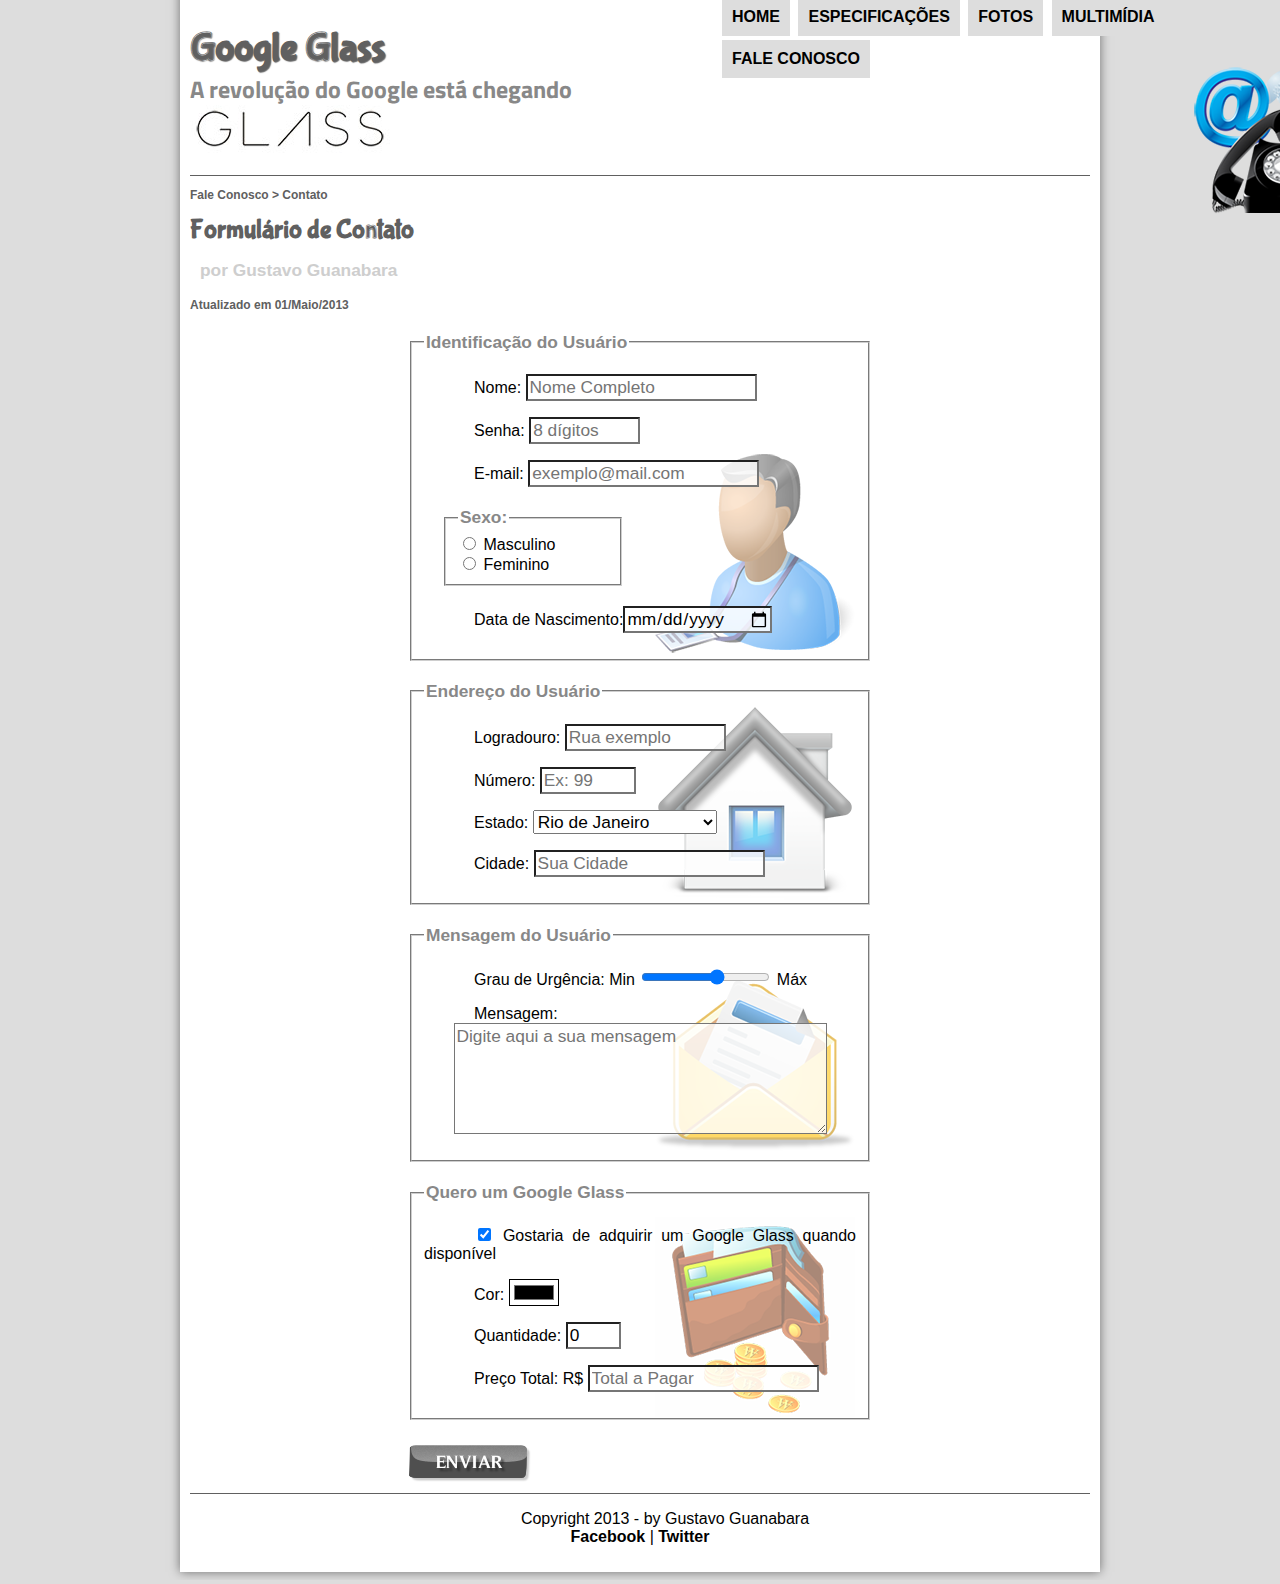
<file: fale-conosco.html>
<!DOCTYPE html>

<html lang="pt-br">

<head>
    <meta charset="UTF-8"/>
    <title>Tudo sobre o Google Glass</title>
    <link rel="stylesheet" type="text/css" href="_css/estilo.css">
    <link rel="stylesheet" type="text/css" href="_css/form.css">
    <link rel="stylesheet" type="text/css" href="">
</head>

<script type="text/javascript" src="_javascript/funcoes.js"></script>

<script type="text/javascript">
    function calc_total() {
        var qtd = parseInt(document.getElementById('cQtd').value);
        tot = qtd * 1500;
        document.getElementById('cTot').value = tot;
    }
</script>

<body>
<div id="interface">

<header id="cabecalho">
    <hgroup>
    <h1>Google Glass</h1>
    <h2>A revolução do Google está chegando</h2>
    </hgroup>

<img id="icone" src="_imagens/contato.png">

<nav id="menu">
<h1>Menu Principal</h1>
<ul type="disk">
    <li onmouseover="mudaFoto('_imagens/home.png')" onmouseout="mudaFoto('_imagens/contato.png')"><a href="index.html">Home</a></li>
    <li onmouseover="mudaFoto('_imagens/especificacoes.png')" onmouseout="mudaFoto('_imagens/contato.png')"><a href="specs.html">Especificações</a></li>
    <li onmouseover="mudaFoto('_imagens/fotos.png')" onmouseout="mudaFoto('_imagens/contato.png')"><a href="fotos.html">Fotos</a></li>
    <li onmouseover="mudaFoto('_imagens/multimidia.png')" onmouseout="mudaFoto('_imagens/contato.png')"><a href="multimidia.html">Multimídia</a></li>
    <li onmouseover="mudaFoto('_imagens/contato.png')" onmouseout="mudaFoto('_imagens/contato.png')"><a href="fale-conosco.html">Fale conosco</a></li>
</ul>
</nav>

</header>

<section id="corpo-full">

<article id="noticia-principal">
    <header id="cabecalho-artigo">
        <hgroup>
            <h3>Fale Conosco > Contato</h3>
            <h1>Formulário de Contato</h1>
            <h2>por Gustavo Guanabara</h2>
            <h3>Atualizado em 01/Maio/2013</h3>
        </hgroup>
    </header>
<!-- Nesta tag vou inserir no parametro action o nome do meu arquivo.php que fará o registro no banco de dados -->
<form method="post" id="fContato" action="connect.php" oninput="calc_total();">
    <fieldset id="usuario">
    <legend>Identificação do Usuário</legend>
        <p><label for="cNome">Nome:</label> <input type="text" name="tNome" id="cNome" size="20" maxlength="30" placeholder="Nome Completo"></p>
        <p><label for="cSenha">Senha:</label> <input type="password" name="tSenha" id="cSenha" size="8" maxlength="8" placeholder="8 dígitos"></p>
        <p><label for="cMail">E-mail:</label> <input type="email" name="tMail" id="cMail" size="20" maxlength="40" placeholder="exemplo@mail.com"></p>
        <fieldset id="sexo">
            <legend>Sexo:</legend>
            <input type="radio" name="tSexo" id="cMasc" value="M"> <label for="cMasc">Masculino</label><br>
            <input type="radio" name="tSexo" id="cFem" value="F"> <label for="cFem">Feminino</label></fieldset>
        <p>Data de Nascimento:<input type="date" name="tNasc" id="cNasc"></p>
    </fieldset>

    <fieldset id="endereco">
        <legend>Endereço do Usuário</legend>
        <p><label for="cRua">Logradouro:</label> <input type="text" name="tRua" id="cRua" size="13" maxlength="80" placeholder="Rua exemplo"></p>
        <p><label for="cNum">Número:</label> <input type="number" name="tNum" id="cNum" min="0" max="99999" placeholder="Ex: 99"></p>
        <p><label for="cEst">Estado:</label> 
            <select name="tEst" id="cEst">
                <optgroup label="Região Sudeste">
                    <option value="RJ">Rio de Janeiro</option>
                    <option value="SP">São Paulo</option>
                    <option value="MG">Minas Gerais</option>
                </optgroup>
                <optgroup label="Região Sul">
                    <option value="PR">Paraná</option>
                    <option value="SC">Santa Catarina</option>
                    <option value="RS">Rio Grande do Sul</option>
                </optgroup>
            </select>
        </p>
        <p><label for="cCid">Cidade:</label> <input type="text" name="tCid" id="cCid" maxlength="40" size="20" placeholder="Sua Cidade" list="cidades"></p>
        <datalist id="cidades">
            <option value="Rio de Janeiro"></option>
            <option value="Nova Iguaçu"></option>
            <option value="Niterói"></option>
            <option value="Belford Roxo"></option>
            <option value="Belo Horizonte"></option>
            <option value="Nova Lima"></option>
            <option value="Uberlândia"></option>
            <option value="São Paulo"></option>
            <option value="São José dos Campos"></option>
        </datalist>
    </fieldset>

    <fieldset id="mensagem">
        <legend>Mensagem do Usuário</legend>
        <p><label for="cUrg">Grau de Urgência: Min</label> <input type="range" name="tUrg" id="cUrg" min="0" max="10" step="2"> Máx</p>
        <p><label for="cMsg">Mensagem: </label> <textarea name="tMsg" id="cMsg" cols="35" rows="5" placeholder="Digite aqui a sua mensagem"></textarea></p>
    </fieldset>

    <fieldset id="orcamento">
        <legend>Quero um Google Glass</legend>
        <p>
            <input type="checkbox" name="tPed" id="cPed" checked="">
            <label for="cPed">Gostaria de adquirir um Google Glass quando disponível </label></p>
        <p><label for="cCor">Cor: </label><input type="color" name="tCor" id="cCor"></p>
        <p><label for="cQtd">Quantidade: </label><input type="number" name="tQtd" id="cQtd" min="0" max="5" value="0"></p>
        <p><label for="cTot">Preço Total: R$ </label><input type="text" name="tTot" id="cTot" placeholder="Total a Pagar" readonly=""></p>
    </fieldset>


    <input type="image" name="tEnviar" id="cEnviar" src="_imagens/botao-enviar.png">
</form>

<footer id="rodape">
<p>
Copyright 2013 - by Gustavo Guanabara <br>
<a href="http://facebook.com/cursosemvideo" target="_blank">Facebook</a> | 
<a href="http://twitter.com/cursosemvideo" target="_blank">Twitter</a>
</p>
</footer>

</div>
</body>

</html>
</file>
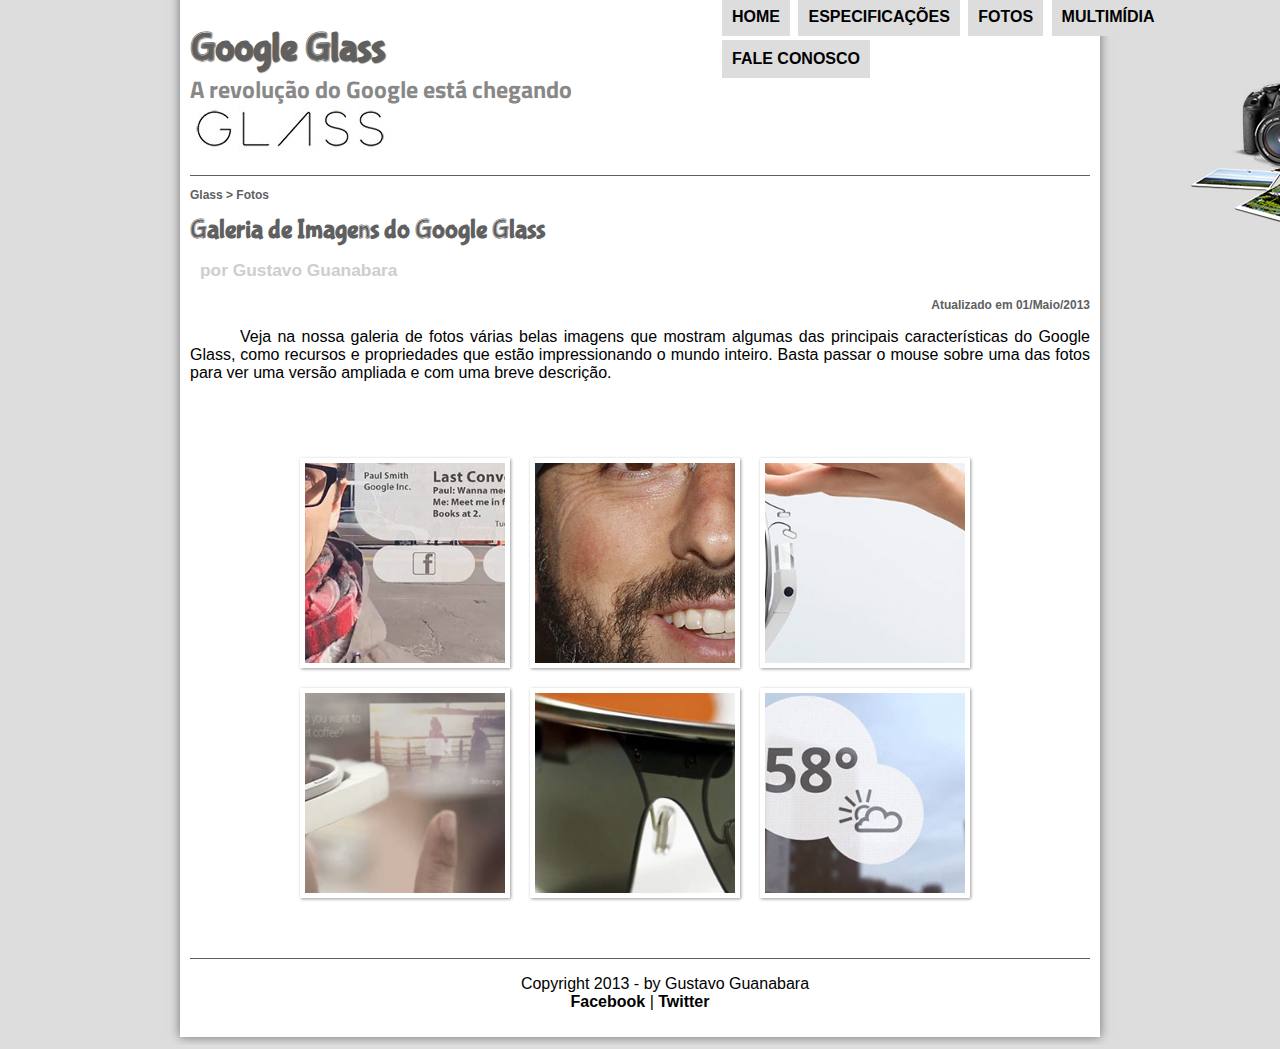
<file: fotos.html>
<!DOCTYPE html>

<html lang="pt-br">

<head>
	<meta charset="UTF-8"/>
	<title>Tudo sobre o Google Glass</title>
	<link rel="stylesheet" type="text/css" href="_css/estilo.css">
	<link rel="stylesheet" type="text/css" href="_css/fotos.css">
</head>

<script type="text/javascript" src="_javascript/funcoes.js"></script>

<body>
<div id="interface">

<header id="cabecalho">
	<hgroup>
	<h1>Google Glass</h1>
	<h2>A revolução do Google está chegando</h2>
	</hgroup>

<img id="icone" src="_imagens/fotos.png">

<nav id="menu">
<h1>Menu Principal</h1>
<ul type="disk">
	<li onmouseover="mudaFoto('_imagens/home.png')" onmouseout="mudaFoto('_imagens/fotos.png')"><a href="index.html">Home</a></li>
	<li onmouseover="mudaFoto('_imagens/especificacoes.png')" onmouseout="mudaFoto('_imagens/fotos.png')"><a href="specs.html">Especificações</a></li>
	<li onmouseover="mudaFoto('_imagens/fotos.png')" onmouseout="mudaFoto('_imagens/fotos.png')"><a href="fotos.html">Fotos</a></li>
	<li onmouseover="mudaFoto('_imagens/multimidia.png')" onmouseout="mudaFoto('_imagens/fotos.png')"><a href="multimidia.html">Multimídia</a></li>
	<li onmouseover="mudaFoto('_imagens/contato.png')" onmouseout="mudaFoto('_imagens/fotos.png')"><a href="fale-conosco.html">Fale conosco</a></li>
</ul>
</nav>

</header>

<section id="corpo-full">

<article id="noticia-principal">
	<header id="cabecalho-artigo">
		<hgroup>
			<h3>Glass > Fotos</h3>
			<h1>Galeria de Imagens do Google Glass</h1>
			<h2>por Gustavo Guanabara</h2>
			<h3 class="direita">Atualizado em 01/Maio/2013</h3>
		</hgroup>
	</header>

<p>Veja na nossa galeria de fotos várias belas imagens que mostram algumas das principais características do Google Glass, como recursos e propriedades que estão impressionando o mundo inteiro. Basta passar o mouse sobre uma das fotos para ver uma versão ampliada e com uma breve descrição.</p>

<ul id="album-fotos">
	<li id="foto-01"><span>Agenda e lembretes</span></li>
	<li id="foto-02"><span>Sergey Brin usando o Glass</span></li>
	<li id="foto-03"><span>Leve e compacto</span></li>
	<li id="foto-04"><span>Sensação de uma tela de 50"</span></li>
	<li id="foto-05"><span>Vários tipos de lente</span></li>
	<li id="foto-06"><span>Informações importantes</span></li>
</ul>

<footer id="rodape">
<p>
Copyright 2013 - by Gustavo Guanabara <br>
<a href="http://facebook.com/cursosemvideo" target="_blank">Facebook</a> | 
<a href="http://twitter.com/cursosemvideo" target="_blank">Twitter</a>
</p>
</footer>

</div>
</body>

</html>
</file>
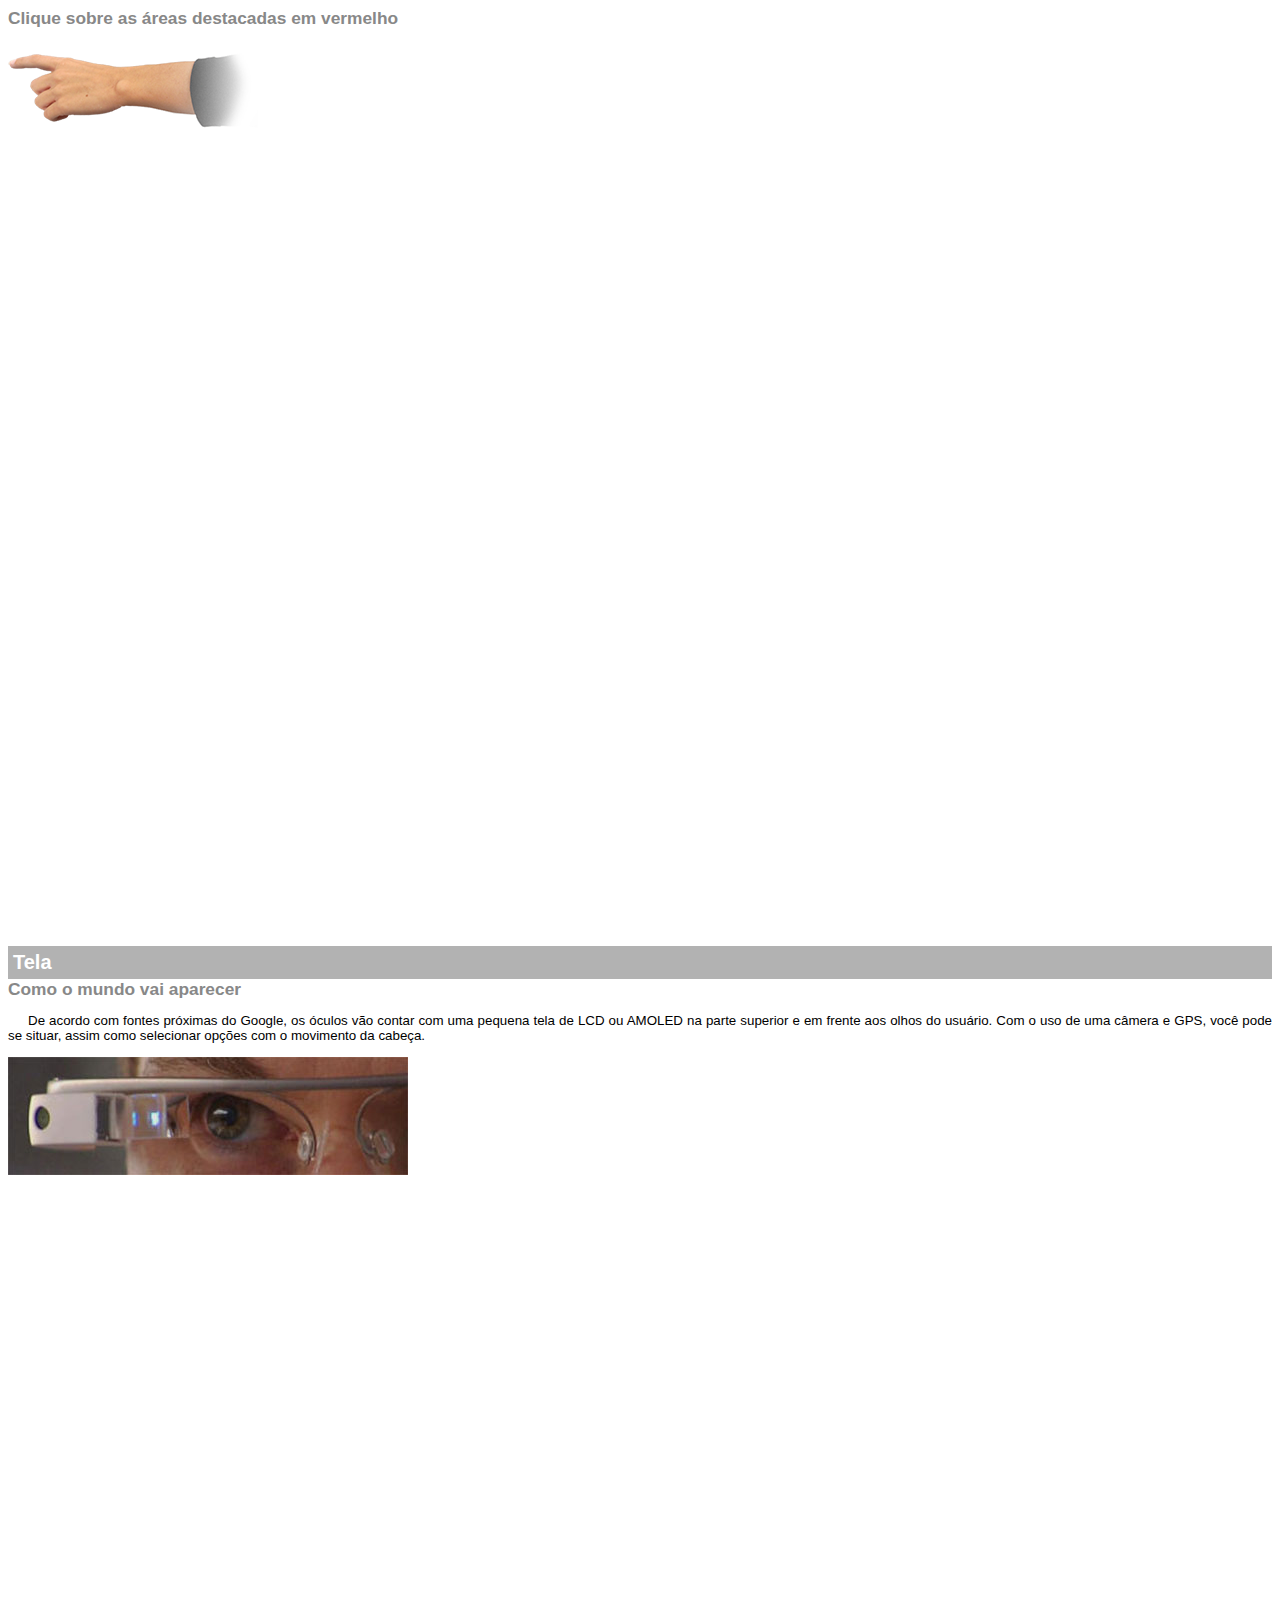
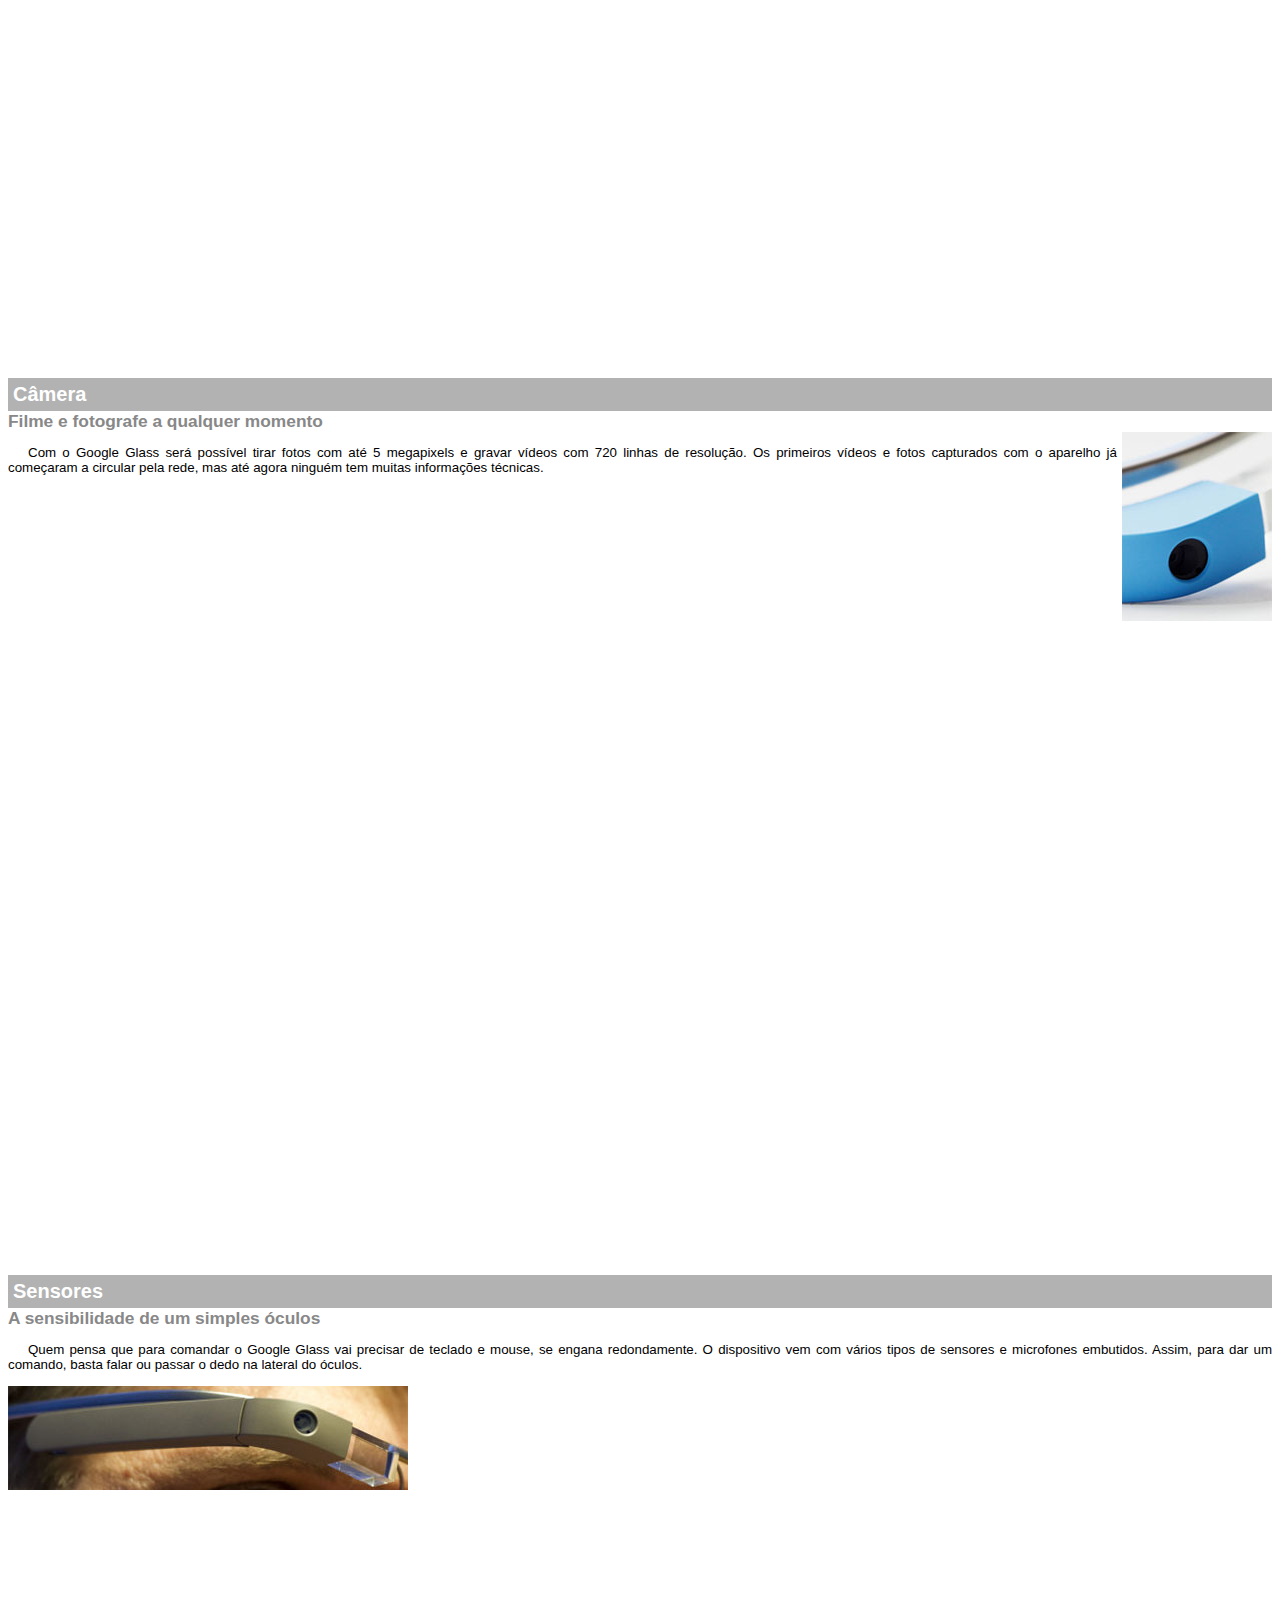
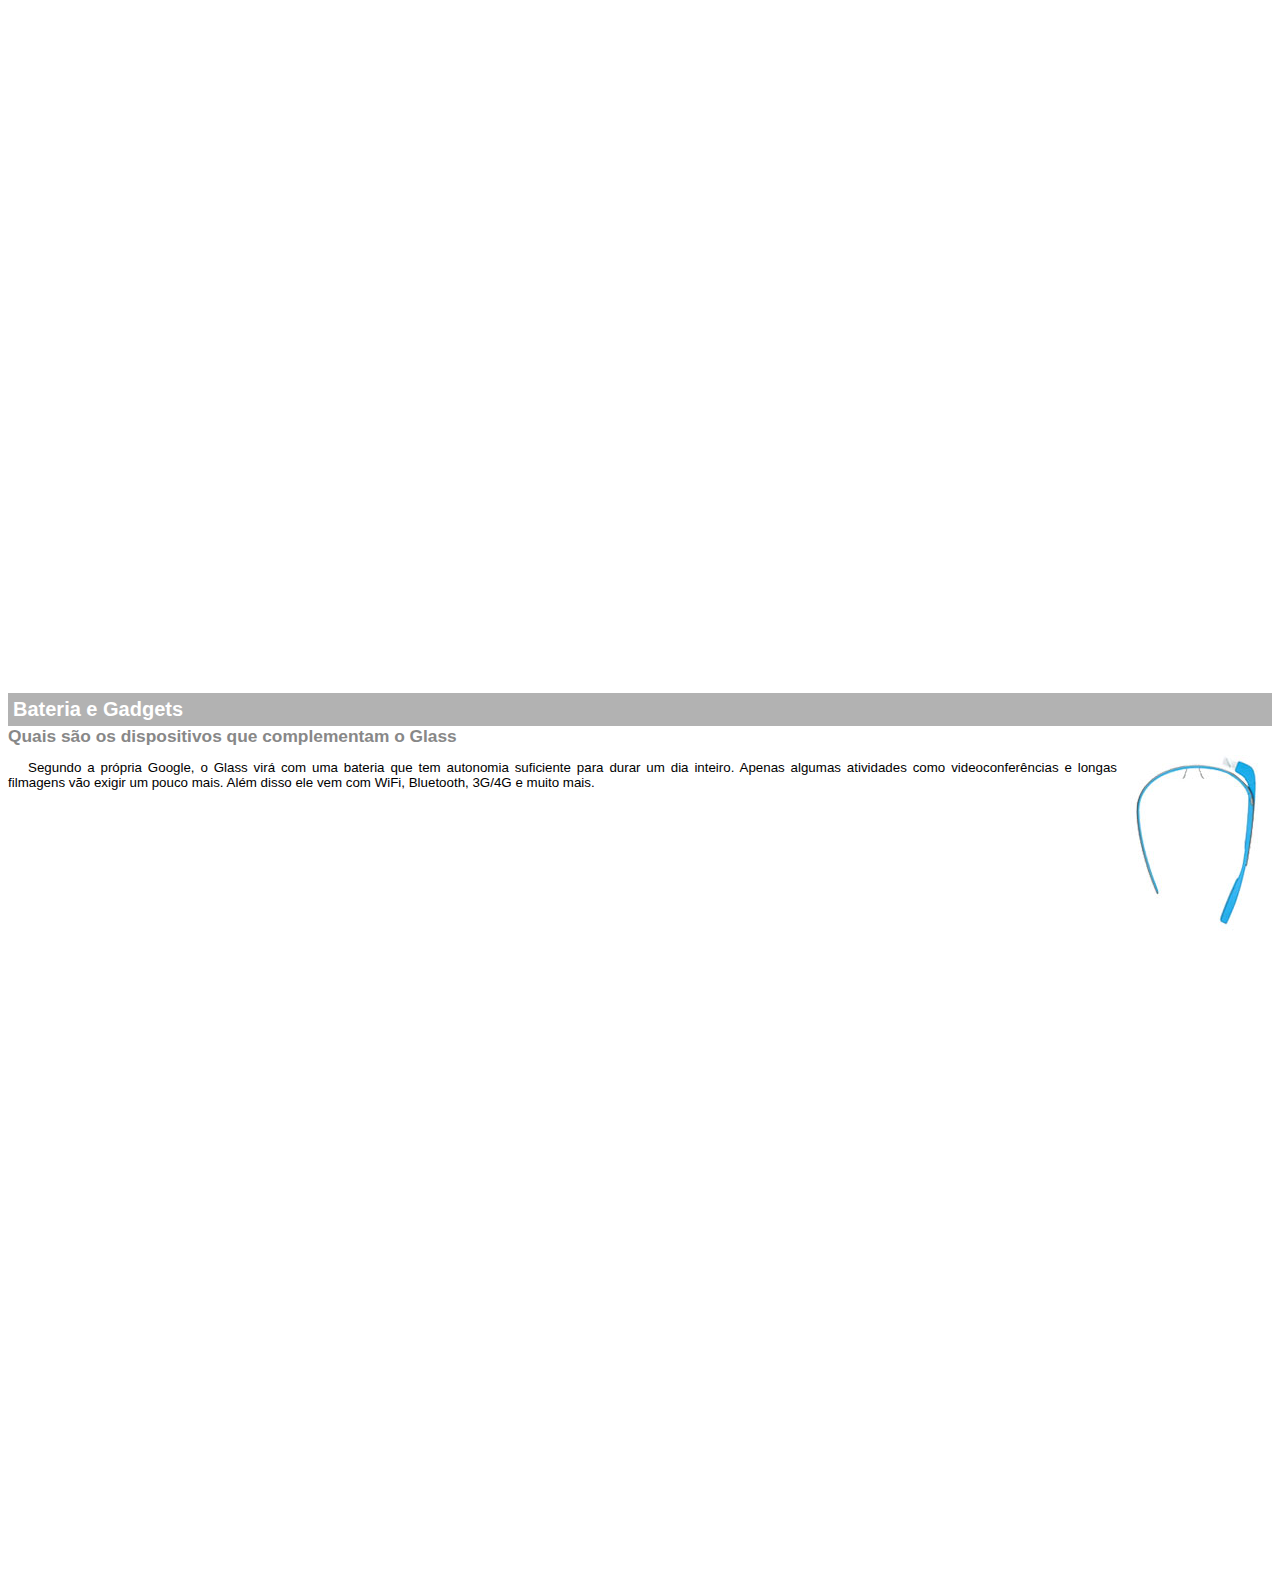
<file: google-glass.html>
<!DOCTYPE html>
<html>
<head>
	<title>Informações sobre o Google Glass</title>
	<meta charset="utf-8">
	<style type="text/css">
		body {
			font-family: Arial;
			font-size: 10pt;
		}
		p {
			text-align: justify;
			text-indent: 20px;
		}
		article h1 {
			font-size: 15pt;
			color: #ffffff;
			background-color: rgba(0,0,0,.3);
			padding: 5px;
			margin: 0px;
		}
		article h2 {
			font-size: 13pt;
			color: #888888;
			margin: 0;
		}
		article {
			margin-bottom: 800px;
		}
		img.img-dir {
			display: block;
			float: right;
			margin-left: 5px;
		}
	</style>
</head>
<body>

<article id="topo">
	<header>
		<h2>Clique sobre as áreas destacadas em vermelho</h2>
	</header>
	<img src="_imagens/mao.png">
</article>

<article id="tela" alt="Mão apontando para a esquerda">
	<header>
		<h1>Tela</h1>
		<h2>Como o mundo vai aparecer</h2>
	</header>
	<p>De acordo com fontes próximas do Google, os óculos vão contar com uma pequena tela de LCD ou AMOLED na parte superior e em frente aos olhos do usuário. Com o uso de uma câmera e GPS, você pode se situar, assim como selecionar opções com o movimento da cabeça.</p>
	<img src="_imagens/det-tela.jpg" alt="Tela do Google Glass">
</article>

<article id="camera">
	<header>
		<h1>Câmera</h1>
		<h2>Filme e fotografe a qualquer momento</h2>
	</header>
	<img src="_imagens/det-camera.jpg" class="img-dir" alt="Camera do Google Glass">
	<p>Com o Google Glass será possível tirar fotos com até 5 megapixels e gravar vídeos com 720 linhas de resolução. Os primeiros vídeos e fotos capturados com o aparelho já começaram a circular pela rede, mas até agora ninguém tem muitas informações técnicas.</p>
</article>

<article id="sensores">
	<header>
		<h1>Sensores</h1>
		<h2>A sensibilidade de um simples óculos</h2>
	</header>
	<p>Quem pensa que para comandar o Google Glass vai precisar de teclado e mouse, se engana redondamente. O dispositivo vem com vários tipos de sensores e microfones embutidos. Assim, para dar um comando, basta falar ou passar o dedo na lateral do óculos.</p>
	<img src="_imagens/det-touch.jpg" alt="Sensores do Google Glass">
</article>

<article id="gadgets">
	<header>
		<h1>Bateria e Gadgets</h1>
		<h2>Quais são os dispositivos que complementam o Glass</h2>
	</header>
	<img src="_imagens/det-bateria.jpg" class="img-dir" alt="Bateria e Gadgets do Google Glass">
	<p>Segundo a própria Google, o Glass virá com uma bateria que tem autonomia suficiente para durar um dia inteiro. Apenas algumas atividades como videoconferências e longas filmagens vão exigir um pouco mais. Além disso ele vem com WiFi, Bluetooth, 3G/4G e muito mais.</p>
</article>

</body>
</html>
</file>
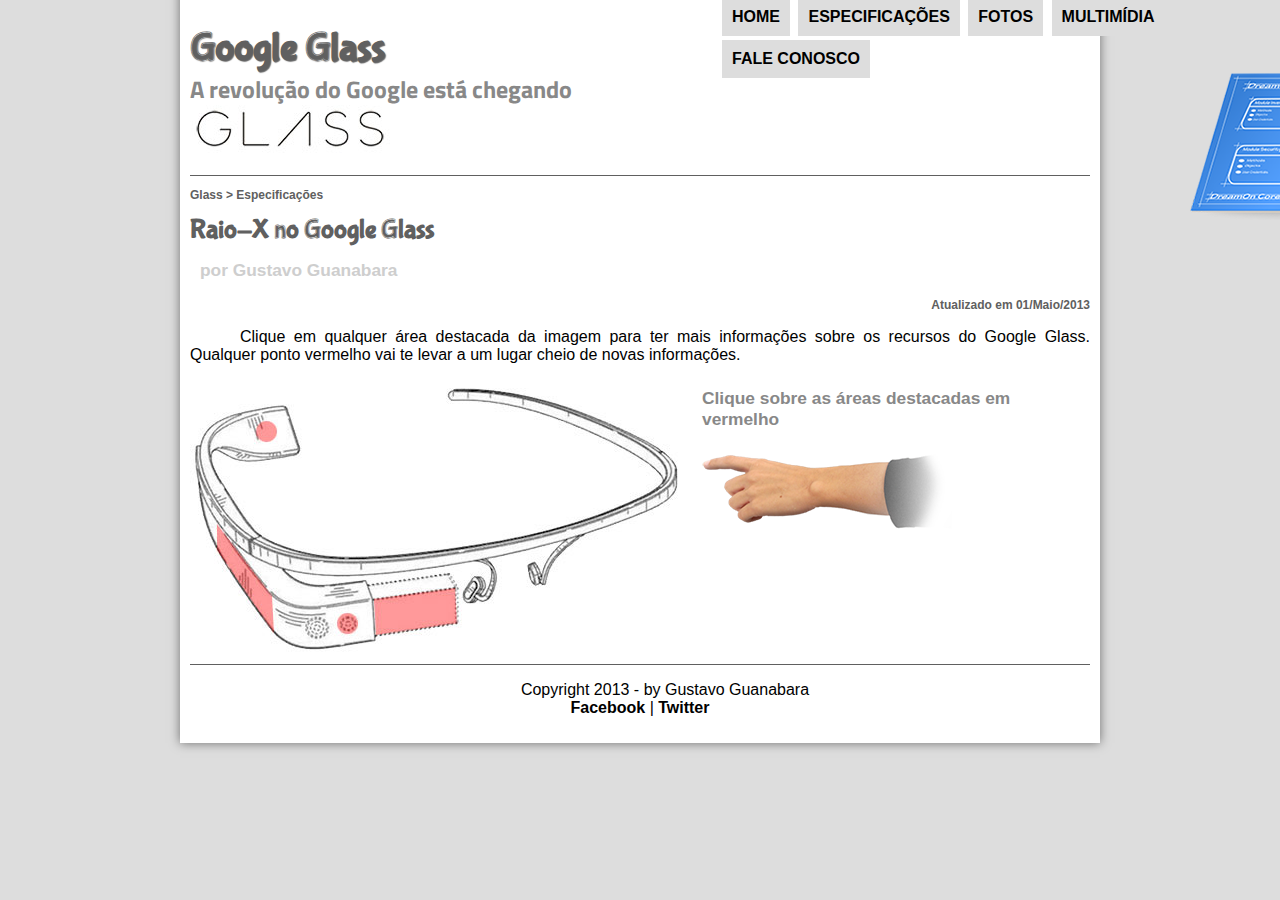
<file: specs.html>
<!DOCTYPE html>

<html lang="pt-br">

<head>
	<meta charset="UTF-8"/>
	<title>Tudo sobre o Google Glass</title>
	<link rel="stylesheet" type="text/css" href="_css/estilo.css">
	<link rel="stylesheet" type="text/css" href="_css/specs.css">
</head>

<script type="text/javascript" src="_javascript/funcoes.js"></script>

<body>
<div id="interface">

<header id="cabecalho">
	<hgroup>
	<h1>Google Glass</h1>
	<h2>A revolução do Google está chegando</h2>
	</hgroup>

<img id="icone" src="_imagens/especificacoes.png">

<nav id="menu">
<h1>Menu Principal</h1>
<ul type="disk">
	<li onmouseover="mudaFoto('_imagens/home.png')" onmouseout="mudaFoto('_imagens/especificacoes.png')"><a href="index.html">Home</a></li>
	<li onmouseover="mudaFoto('_imagens/especificacoes.png')" onmouseout="mudaFoto('_imagens/especificacoes.png')"><a href="specs.html">Especificações</a></li>
	<li onmouseover="mudaFoto('_imagens/fotos.png')" onmouseout="mudaFoto('_imagens/especificacoes.png')"><a href="fotos.html">Fotos</a></li>
	<li onmouseover="mudaFoto('_imagens/multimidia.png')" onmouseout="mudaFoto('_imagens/especificacoes.png')"><a href="multimidia.html">Multimídia</a></li>
	<li onmouseover="mudaFoto('_imagens/contato.png')" onmouseout="mudaFoto('_imagens/especificacoes.png')"><a href="fale-conosco.html">Fale conosco</a></li>
</ul>
</nav>

</header>

<section id="corpo-full">

<article id="noticia-principal">
	<header id="cabecalho-artigo">
		<hgroup>
			<h3>Glass > Especificações</h3>
			<h1>Raio-X no Google Glass</h1>
			<h2>por Gustavo Guanabara</h2>
			<h3 class="direita">Atualizado em 01/Maio/2013</h3>
		</hgroup>
	</header>


<p>Clique em qualquer área destacada da imagem para ter mais informações sobre os recursos do Google Glass. Qualquer ponto vermelho vai te levar a um lugar cheio de novas informações.</p>

<section id="conteudo">
	<img src="_imagens/glass-esquema-marcado.jpg" usemap="#meumapa">
	<map name="meumapa">
		<area shape="poly" coords="182,219, 265,208, 267,244, 187,255" href="google-glass.html#tela" target="janela">
		<area shape="circle" coords="158,243, 15" href="google-glass.html#camera"
		target="janela">
		<area shape="circle" coords="75,50, 14" href="google-glass.html#gadgets" target="janela">
		<area shape="poly" coords="27,145, 80,215, 82,252, 27,171" href="google-glass.html#sensores" target="janela">
	</map>
	<iframe src="google-glass.html" name="janela" id="frame-spec" scrolling="no"></iframe>
</section>

</article>
</section>

<footer id="rodape">
<p>
Copyright 2013 - by Gustavo Guanabara <br>
<a href="http://facebook.com/cursosemvideo" target="_blank">Facebook</a> | 
<a href="http://twitter.com/cursosemvideo" target="_blank">Twitter</a>
</p>
</footer>

</div>
</body>

</html>
</file>
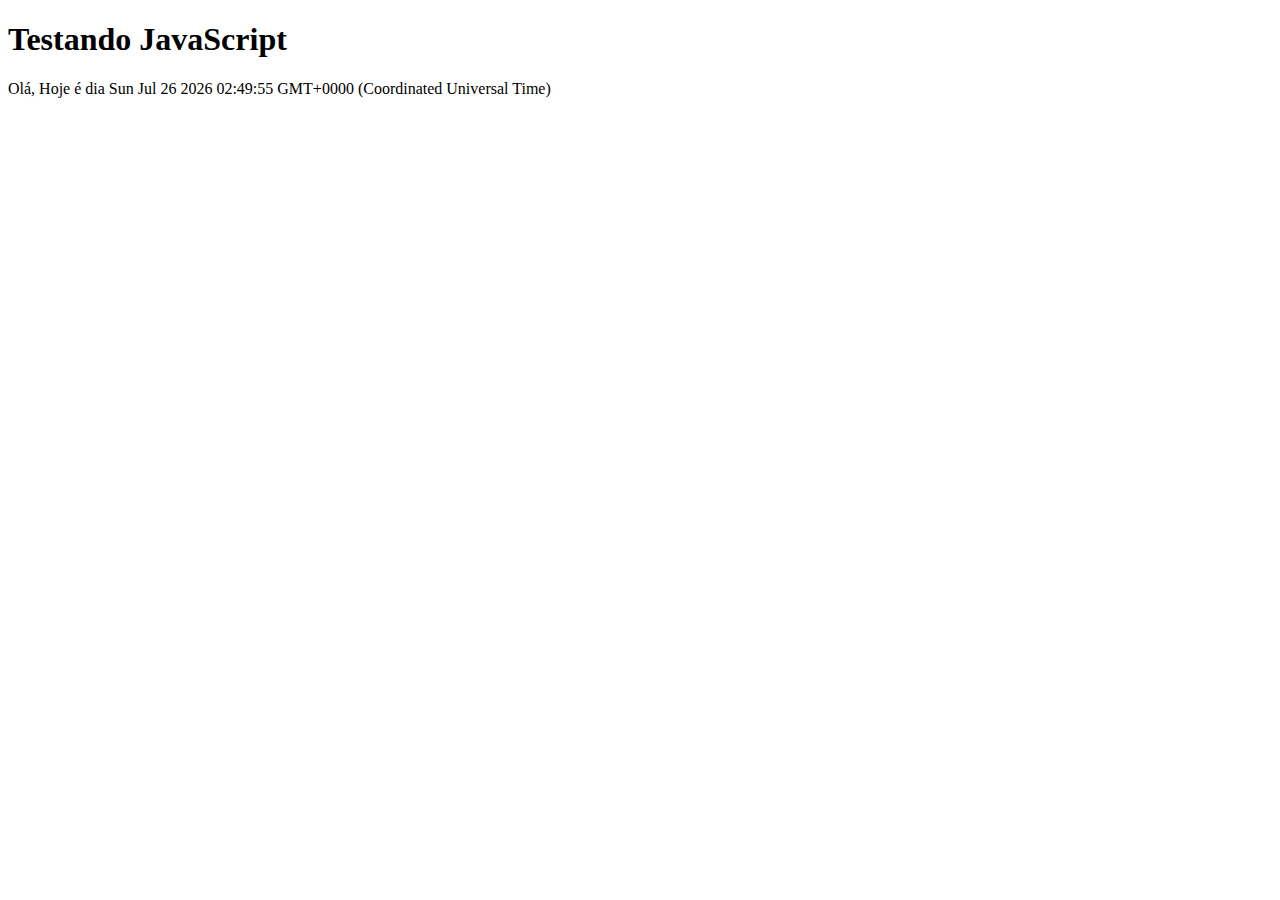
<file: teste.html>
<!DOCTYPE html>
<html lang="pt-br">
<head>
	<title>Teste JavaScript</title>
	<meta charset="utf-8">
</head>
<body>

	<h1>Testando JavaScript</h1>

	<script type="text/javascript">
		
		document.write("Olá, Hoje é dia " + Date());
		
	</script>

</body>
</html>
</file>
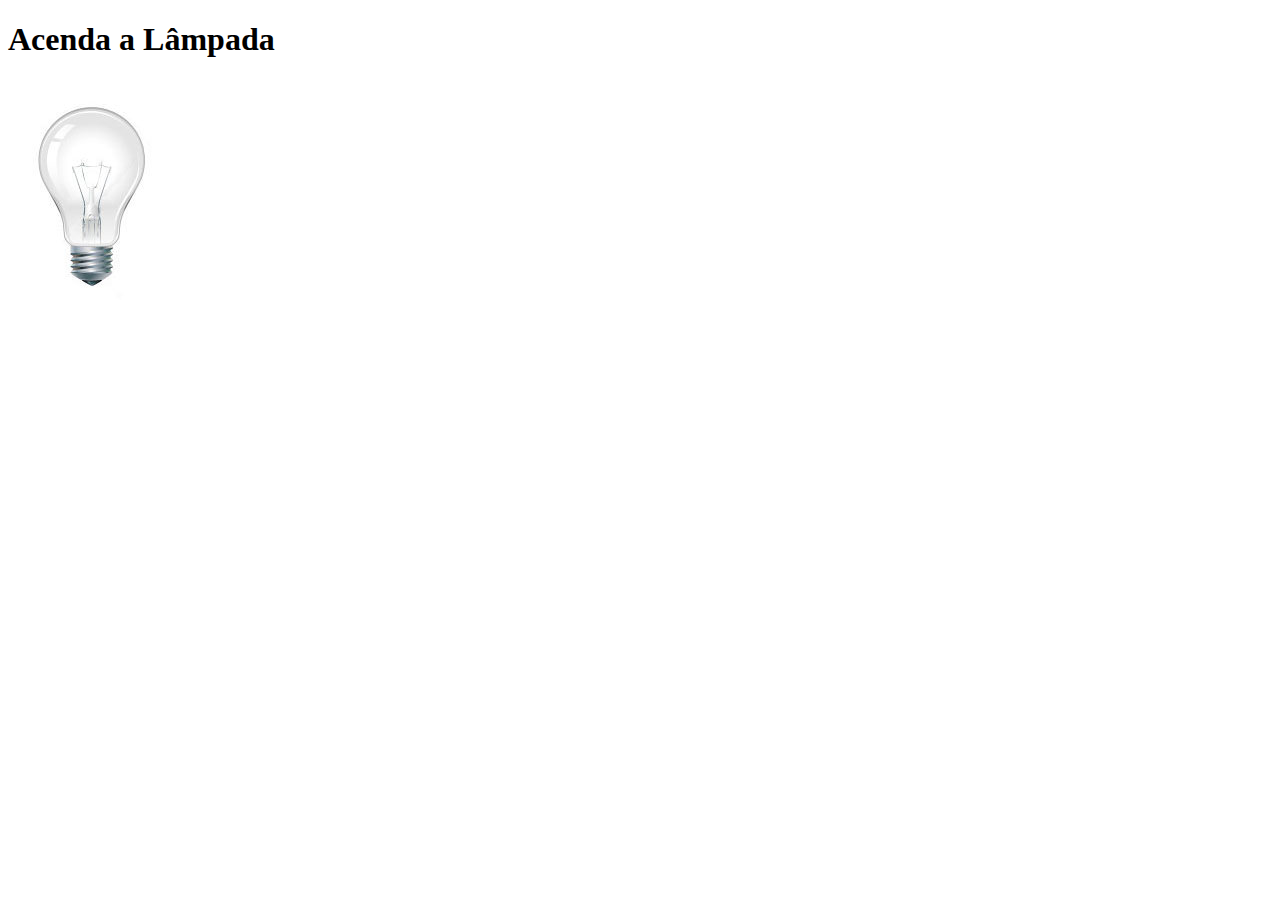
<file: testejs02.html>
<!DOCTYPE html>
<html>
<head>
	<title>Teste JavaScript</title>
	<meta charset="utf-8">
	<script type="text/javascript">
		function acendeLampada() {
			document.getElementById("luz").src = "_imagens/lampada-acesa.jpg";

		}
		function apagaLampada() {
			document.getElementById("luz").src = "_imagens/lampada-apagada.jpg";
		}
		function quebraLampada() {
			document.getElementById("luz").src = "_imagens/lampada-quebrada.jpg";
		}
	</script>
</head>
<body>
	<h1>Acenda a Lâmpada</h1>
	<img src="_imagens/lampada-apagada.jpg" id="luz" onmousemove="acendeLampada()" onmouseout="apagaLampada()" onclick="quebraLampada()">
</body>
</html>
</file>
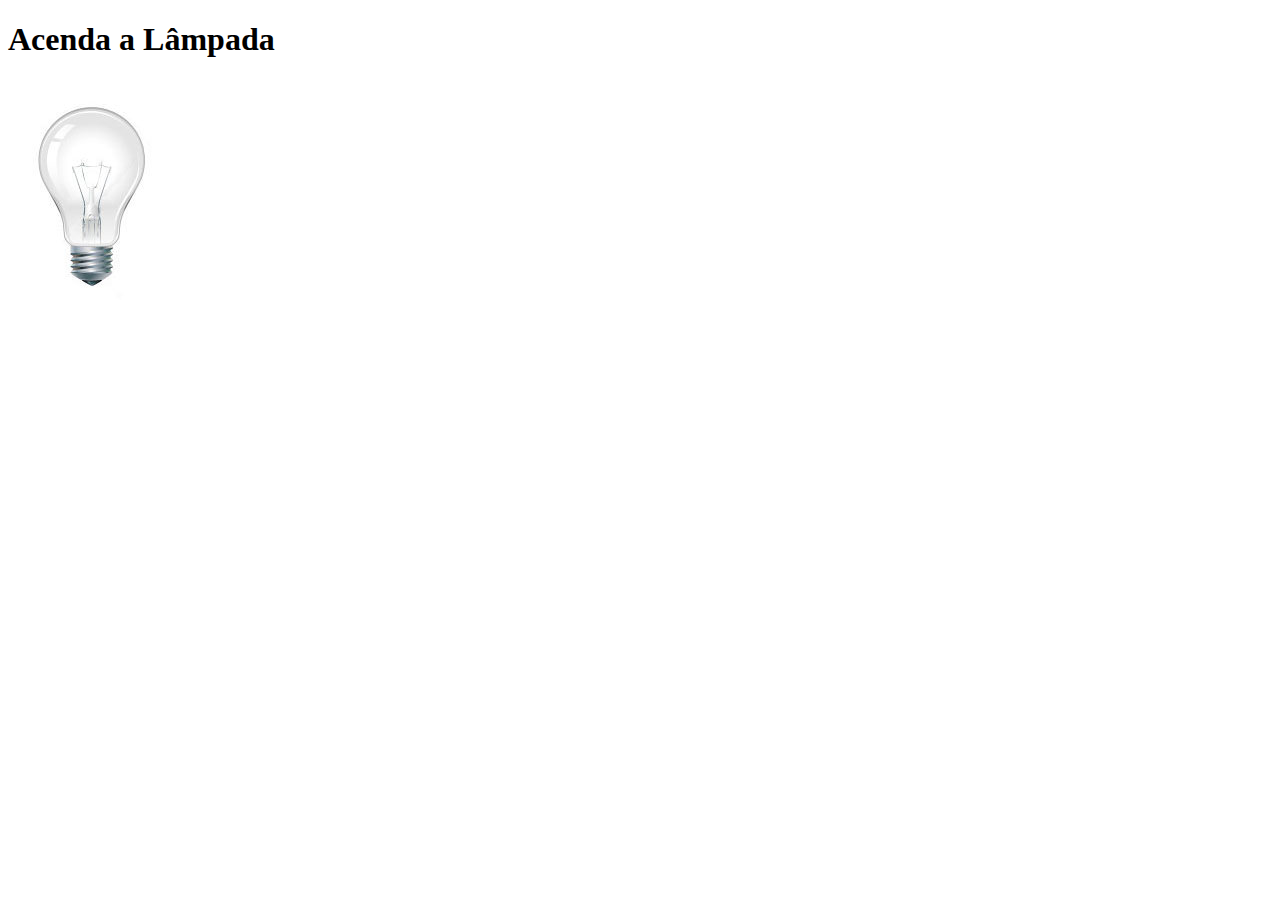
<file: testejs03.html>
<!DOCTYPE html>
<html>
<head>
	<title>Teste JavaScript</title>
	<meta charset="utf-8">
	<script type="text/javascript">
		var quebrada = false;
		function mudaLampada(tipo) {
			if (quebrada == false){
				document.getElementById("luz").src = "_imagens/" + tipo + ".jpg";
				if (tipo=='lampada-quebrada'){
					quebrada = true;
				}
			}
		}
		
	</script>
</head>
<body>
	<h1>Acenda a Lâmpada</h1>
	<img src="_imagens/lampada-apagada.jpg" id="luz" onmousemove="mudaLampada('lampada-acesa')" onmouseout="mudaLampada('lampada-apagada')" onclick="mudaLampada('lampada-quebrada')">
</body>
</html>
</file>
<file: _css/estilo.css>
@charset "UTF-8";
@import url('https://fonts.googleapis.com/css2?family=Titillium+Web&display=swap');
@font-face{
	font-family: 'FonteLogo';
	src: url("../_fonts/bubblegum-sans-regular.otf");
}

/* Formatação do fundo e cor do texto */ 

p {
	text-align: justify; 
	text-indent: 50px;
}

a{
	color: #606060;
	text-decoration: none;
}

a:hover{
	text-decoration: underline;
}

body{
	font-family: Arial, sans-serif;
	background-color: #dddddd;
	color: rgba(0,0,0, 1);
}

div#interface{
	width: 900px;
	background-color: #ffffff;
	margin: -20px auto 0px auto;
	box-shadow: 0px 0px 10px rgba(0,0,0,.5);
	padding: 10px;
}

header#cabecalho img#icone{
	position: absolute;
	left: 1190px; 
	top: 60px;
}

header#cabecalho{
	border-bottom: 1px #606060 solid;
	height: 150px;
	background: url("../_imagens/glass-logo-peq.jpg") no-repeat 0px 80px;
}

header#cabecalho h1{
	font-family: 'FonteLogo', sans-serif;
	font-size: 30pt;
	color: #606060;
	text-shadow: 1px 1px 1px rgba(0,0,0,.6);
	padding: 0px;
	margin-bottom: 0px;
}

header#cabecalho h2{
	font-family: 'Titillium Web', sans-serif;
	color: #888888;
	padding: 0px;
	margin-top: 0px;
}

/* Formatação de imagens com legendas */

figure.foto-legenda{
	position: relative;
	border: 8px solid white;
	box-shadow: 1px 1px 4px black;
}

figure.foto-legenda img{
	width: 100%;
	height: 100%;
}

figure.foto-legenda figcaption{
	opacity: 0;
	position: absolute;
	top: 0px;
	background-color: rgba(0,0,0,0.4);
	color: white;
	width: 100%;
	height: 100%;
	padding: 10px;
	box-sizing: border-box;
	transition: opacity 1s;
	text-shadow: 1px 1px 1px #000000;
}

figure.foto-legenda:hover figcaption{
	opacity: 1;
}

/* Formatação do Menu */

nav#menu{
	display: block;
}

nav#menu ul{
	list-style: none;
	text-transform: uppercase;
	position: absolute;
	top: -20px;
	left: 680px;
}

nav#menu li{
	display: inline-block;
	background-color: #dddddd;
	padding: 10px;
	margin: 2px;
	transition: background-color 1s;
	font-weight: bold;
}

nav#menu li:hover{
	background-color: #606060;
}

nav#menu h1{
	display: none;
}

nav#menu a{
	color: #000000;
	text-decoration: none;
}

nav#menu a:hover{
	color: #ffffff;
	/*text-decoration: underline;*/
}

section#corpo{
	display: block;
	width: 500px;
	float: left;
	border-right: 1px solid #606060;
	padding-right: 15px;
}

article#noticia-principal h2{
	font-size: 12pt;
	color: #606060;
	background-color: #dddddd;
	padding: 5px 0px 5px 10px;
	margin: 10px 0px 10px;
}

header#cabecalho-artigo h1{
	font-family: 'FonteLogo', sans-serif;
	font-size: 20pt;
	color: #606060;
	margin-bottom: 0pt;
	margin-top: 0px;
}

header#cabecalho-artigo h2{
	font-size: 13pt;
	color: #cecece;
	background-color: #ffffff;
}

header#cabecalho-artigo h3{
	font-size: 12px;
	color: #606060;
}

.direita{
	text-align: right;
}

table#tabelaspec{
	border: 1px solid #606060;
	border-spacing: 0px;
	margin-left: auto;
	margin-right: auto;
}

table#tabelaspec td{
	border: 1px solid #606060;
	padding: 10px;
	text-align: center;
	vertical-align: middle;
}

table#tabelaspec td.ce{
	color: #ffffff;
	background-color: #606060;
	vertical-align: top;
	font-weight: bold;
}

table#tabelaspec td.cd{
	background-color: #cecece;
}

table#tabelaspec caption{
	color: #888888;
	font-size: 13pt;
	font-weight: bolder;
}

table#tabelaspec caption span{
	display: block;
	float: right;
	color: #000000;
	font-size: 8pt;
	margin-top: 10px;
}

aside#lateral{
	display: block;
	width: 350px;
	float: right;
	background-color: #dddddd;
	padding: 10px;
	margin-top: 10px;
	box-shadow: 2px 2px 2px rgba(0,0,0, .5);
}

aside#lateral h1{
	margin-top: 0px;
	font-family: 'FonteLogo', sans-serif;
	font-size: 20pt;
	color:  #606060;
}

aside#lateral h2{
	/*font-family: 'FonteLogo', sans-serif;*/
	background-color: #606060;
	font-size: 13pt;
	color: #ffffff;
	padding: 5px;
}

footer#rodape{
	clear: both;
	border-top: 1px solid #606060;
}

footer#rodape p{
	text-align: center;
}

footer#rodape a{
	text-decoration: none;
	color: #000000;
	font-weight: bold;
}

/* FORMATAÇÃO DOS VÍDEOS DO INDEX */

video#filme01 {
	display: block;
	position: relative;
	width: 450px;
	/*margin: auto;*/
	/*padding: 20px;*/
	border: 2px solid #000000;
	padding: 5px;
	margin-bottom: 20px;
	margin-top: 20px;
	margin-left: auto;
	margin-right: auto;
}

video#filme02 {
	display: block;
	position: relative;
	width: 342px;
	border: 2px solid #000000;
	padding: 2px;
}
</file>
<file: _css/form.css>
@charset "UTF-8";

form {
	width: 500px;
	margin: auto;
}

input, textarea {
	font-family: sans-serif;
	font-weight: normal;
	font-size: 13pt;
	background-color: rgba(255, 255, 255, .8);
}

input#cEnviar {
	margin-left: 15px;
	display: block;
}

datalist#cidades, select#cEst {
	font-size: 13pt;
}

input:hover, textarea:hover {
	background-color: #dddddd;
}

textarea#cMsg {
	margin: auto;
	display: block;
	position: relative;
}

legend {
	color: #888888;
	font-weight: bold;
	font-size: 13pt;
	font-family: sans-serif;
}

fieldset {
	border-color: #cecece;
	margin: 20px;
}

fieldset#sexo {
	width: 150px;
}

fieldset#usuario {
	background: url("../_imagens/icone-contato.png") no-repeat 95% 95%;
}

fieldset#endereco {
	background: url("../_imagens/icone-endereco.png") no-repeat 95% 95%;
}

fieldset#mensagem {
	background: url("../_imagens/icone-mensagem.png") no-repeat 95% 95%;
}

fieldset#orcamento {
	background: url("../_imagens/icone-pagamento.png") no-repeat 95% 95%;
}
</file>
<file: _css/fotos.css>
@charset "UTF-8";

ul#album-fotos {
	width: 700px;
	margin: 0 auto;
	padding: 50px;
	overflow: hidden;
	list-style: none;
}

ul#album-fotos li {
	float: left;
	width: 200px;
	height: 200px;
	margin: 10px;
	border: 5px solid #ffffff; 
	background-color: #ffffff;
	box-shadow: 1px 1px 3px rgba(0,0,0, .4);
	-webkit-transition: all .4s ease-in;
}

ul#album-fotos li span {
	opacity: 0;
	color: #ffffff;
	text-shadow: 1px 1px 1px #000000;
	background-color: rgba(0,0,0, .3);
	font-size: 9pt;
	line-height: 370px;
	padding: 5px;
}

ul#album-fotos li:hover {
	-webkit-transform: scale(1.5);
}

ul#album-fotos li:hover span {
	opacity: 1;
}

ul#album-fotos li#foto-01 {
	background: url(../_imagens/galeria-01.jpg) no-repeat;
	background-position: 50% 50%;
	background-size: 400px 400px;
	background-color: #ffffff;
}

ul#album-fotos li#foto-01:hover {
	background-position: 0px 0px;
	background-size: 200px 200px;
}

ul#album-fotos li#foto-02 {
	background: url(../_imagens/galeria-02.jpg) no-repeat;
	background-position: 50% 50%;
	background-size: 400px 400px;
	background-color: #ffffff;
}

ul#album-fotos li#foto-02:hover {
	background-position: 0px 0px;
	background-size: 200px 200px;
}

ul#album-fotos li#foto-03 {
	background: url(../_imagens/galeria-03.jpg) no-repeat;
	background-position: 50% 50%;
	background-size: 400px 400px;
	background-color: #ffffff;
}

ul#album-fotos li#foto-03:hover {
	background-position: 0px 0px;
	background-size: 200px 200px;
}

ul#album-fotos li#foto-04 {
	background: url(../_imagens/galeria-04.jpg) no-repeat;
	background-position: 50% 50%;
	background-size: 400px 400px;
	background-color: #ffffff;
}

ul#album-fotos li#foto-04:hover {
	background-position: 0px 0px;
	background-size: 200px 200px;
}

ul#album-fotos li#foto-05 {
	background: url(../_imagens/galeria-05.jpg) no-repeat;
	background-position: 50% 50%;
	background-size: 400px 400px;
	background-color: #ffffff;
}

ul#album-fotos li#foto-05:hover {
	background-position: 0px 0px;
	background-size: 200px 200px;
}

ul#album-fotos li#foto-06 {
	background: url(../_imagens/galeria-06.jpg) no-repeat;
	background-position: 50% 50%;
	background-size: 400px 400px;
	background-color: #ffffff;
}

ul#album-fotos li#foto-06:hover {
	background-position: 0px 0px;
	background-size: 200px 200px;
}
</file>
<file: _css/specs.css>
@charset "UTF-8";

section#conteudo {
	width: 1000px;
	margin: auto;
	overflow: hidden;
}

iframe#frame-spec {
	width: 400px;
	height: 280px;
	border: none;
	overflow: inherit;
}

iframe#frame-spec::-webkit-scrollbar { 
	width: 0 !important;
  	display: none;  
}
</file>
